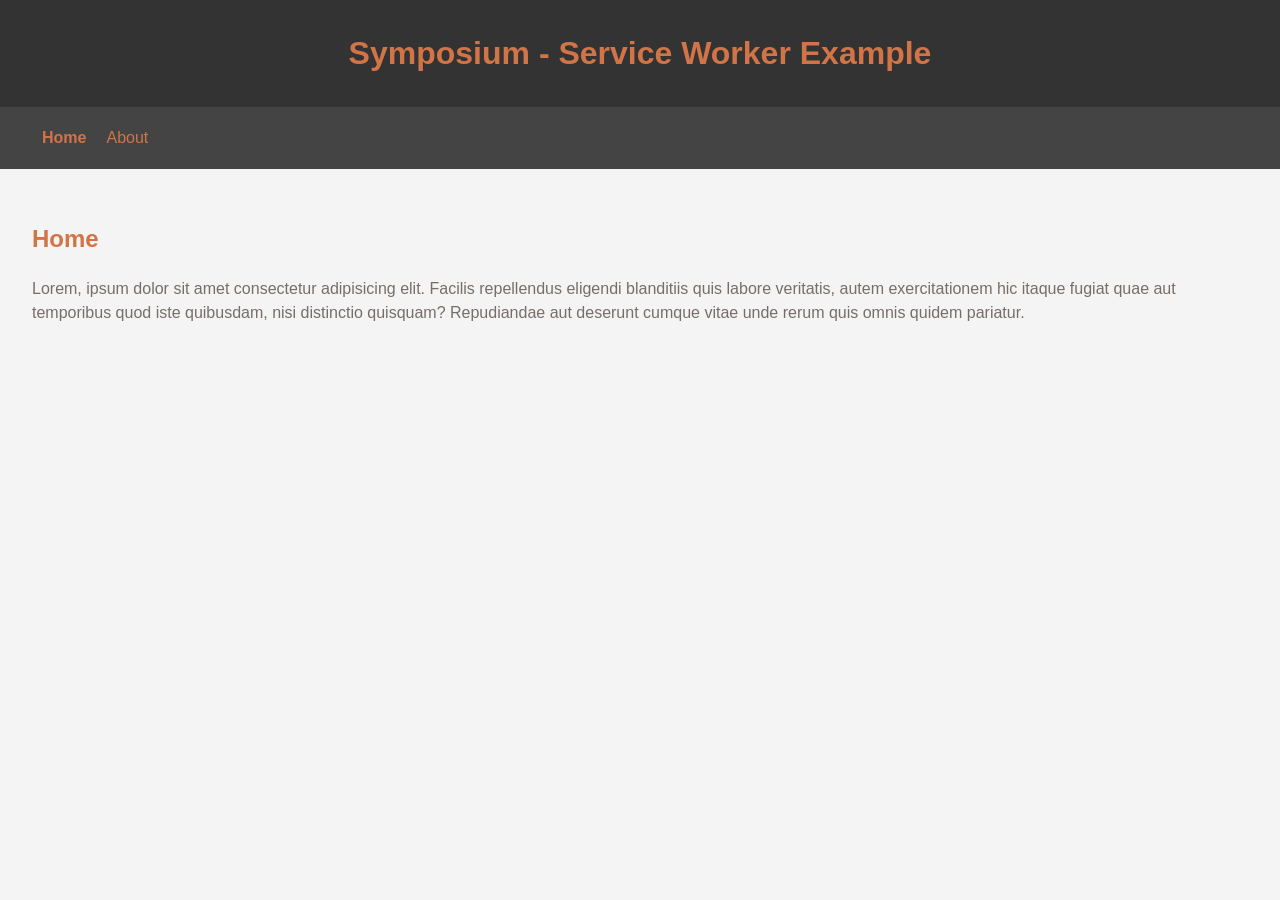
<file: index.html>
<!DOCTYPE html>
<html lang="en">

<head>
  <meta charset="UTF-8">
  <meta name="viewport" content="width=device-width, initial-scale=1.0">
  <meta http-equiv="X-UA-Compatible" content="ie=edge">
  <link rel="stylesheet" href="css/style.css">
  <title>Home - Service Worker Example</title>
</head>

<body>
  <header>
    <h1>Symposium - Service Worker Example</h1>
  </header>
  <nav>
    <ul>
      <li class="current">
        <a href="index.html">Home</a>
      </li>
      <li>
        <a href="about.html">About</a>
      </li>
    </ul>
  </nav>
  <main>
    <h2>Home</h2>
    <p>Lorem, ipsum dolor sit amet consectetur adipisicing elit. Facilis repellendus eligendi blanditiis quis labore veritatis,
      autem exercitationem hic itaque fugiat quae aut temporibus quod iste quibusdam, nisi distinctio quisquam? Repudiandae
      aut deserunt cumque vitae unde rerum quis omnis quidem pariatur.</p>
  </main>

  <script src="js/main.js"></script>
</body>

</html>
</file>
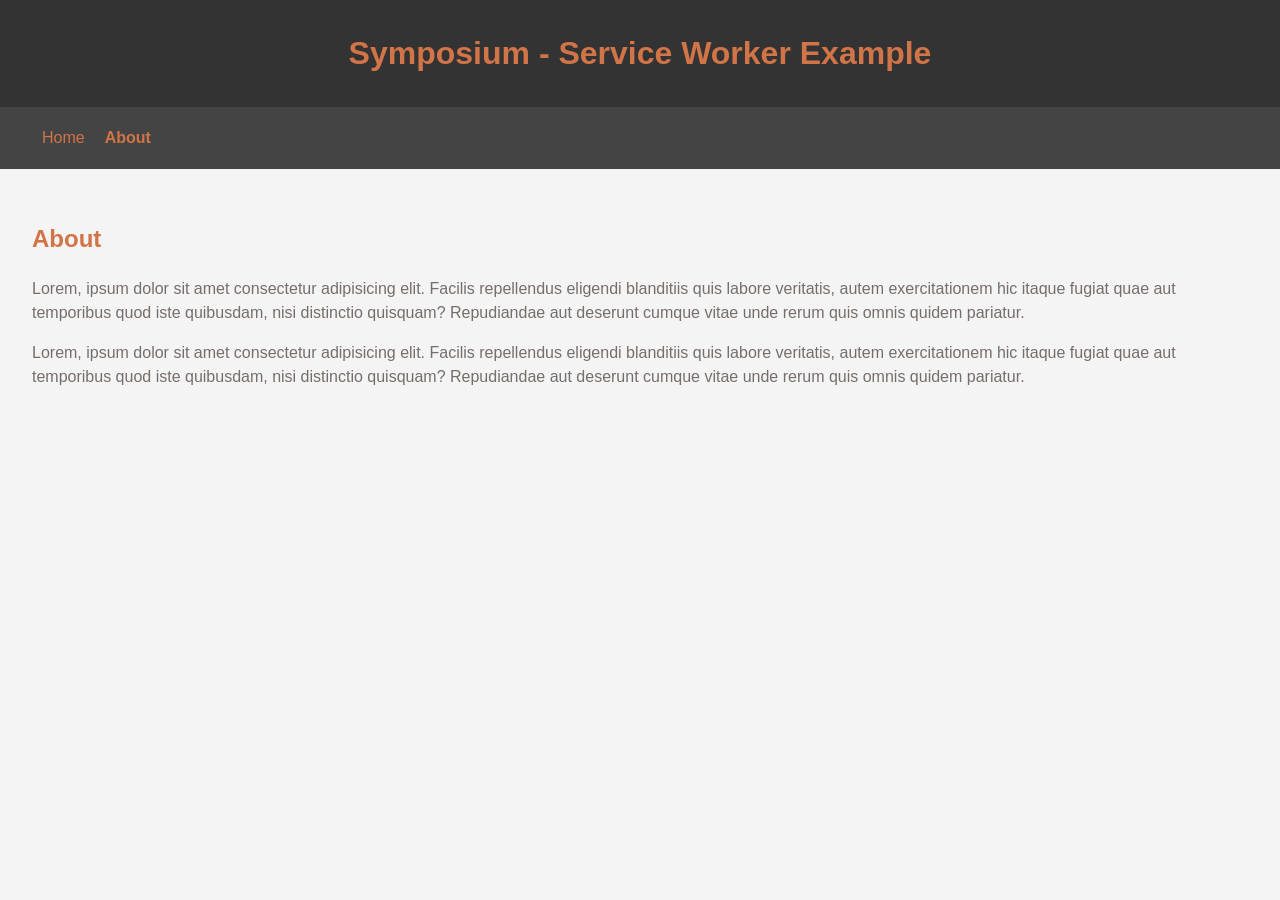
<file: about.html>
<!DOCTYPE html>
<html lang="en">

<head>
  <meta charset="UTF-8">
  <meta name="viewport" content="width=device-width, initial-scale=1.0">
  <meta http-equiv="X-UA-Compatible" content="ie=edge">
  <link rel="stylesheet" href="css/style.css">
  <title>About - Service Worker Example</title>
</head>

<body>
  <header>
    <h1>Symposium - Service Worker Example</h1>
  </header>
  <nav>
    <ul>
      <li>
        <a href="index.html">Home</a>
      </li>
      <li class="current">
        <a href="about.html">About</a>
      </li>
    </ul>
  </nav>
  <main>
    <h2>About</h2>
    <p>Lorem, ipsum dolor sit amet consectetur adipisicing elit. Facilis repellendus eligendi blanditiis quis labore veritatis,
      autem exercitationem hic itaque fugiat quae aut temporibus quod iste quibusdam, nisi distinctio quisquam? Repudiandae
      aut deserunt cumque vitae unde rerum quis omnis quidem pariatur.</p>
    <p>Lorem, ipsum dolor sit amet consectetur adipisicing elit. Facilis repellendus eligendi blanditiis quis labore veritatis,
      autem exercitationem hic itaque fugiat quae aut temporibus quod iste quibusdam, nisi distinctio quisquam? Repudiandae
      aut deserunt cumque vitae unde rerum quis omnis quidem pariatur.</p>
  </main>
  <script src="js/main.js"></script>
</body>

</html>
</file>
<file: css/style.css>
body {
    background: #f4f4f4;
    font-family: Arial, Helvetica, sans-serif;
    line-height: 1.5;
    margin: 0;
    color: #766e6a;
  }
  
  header {
    background: #333;
    color: #d17447;
    text-align: center;
    padding: 0.5rem;
  }
  
  main {
    padding: 2rem;
  }
  
  nav {
    background: #444;
    padding: 0.2rem 2rem;
  }
  
  nav ul {
    list-style: none;
    padding: 0;
    display: flex;
  }
  
  nav a {
    padding: 10px;
    color: #d17447;
    text-decoration: none;
  }
  
  nav .current > a {
    font-weight: bolder;
  }
  
  h2{
    color: #d17447;
  }
</file>
